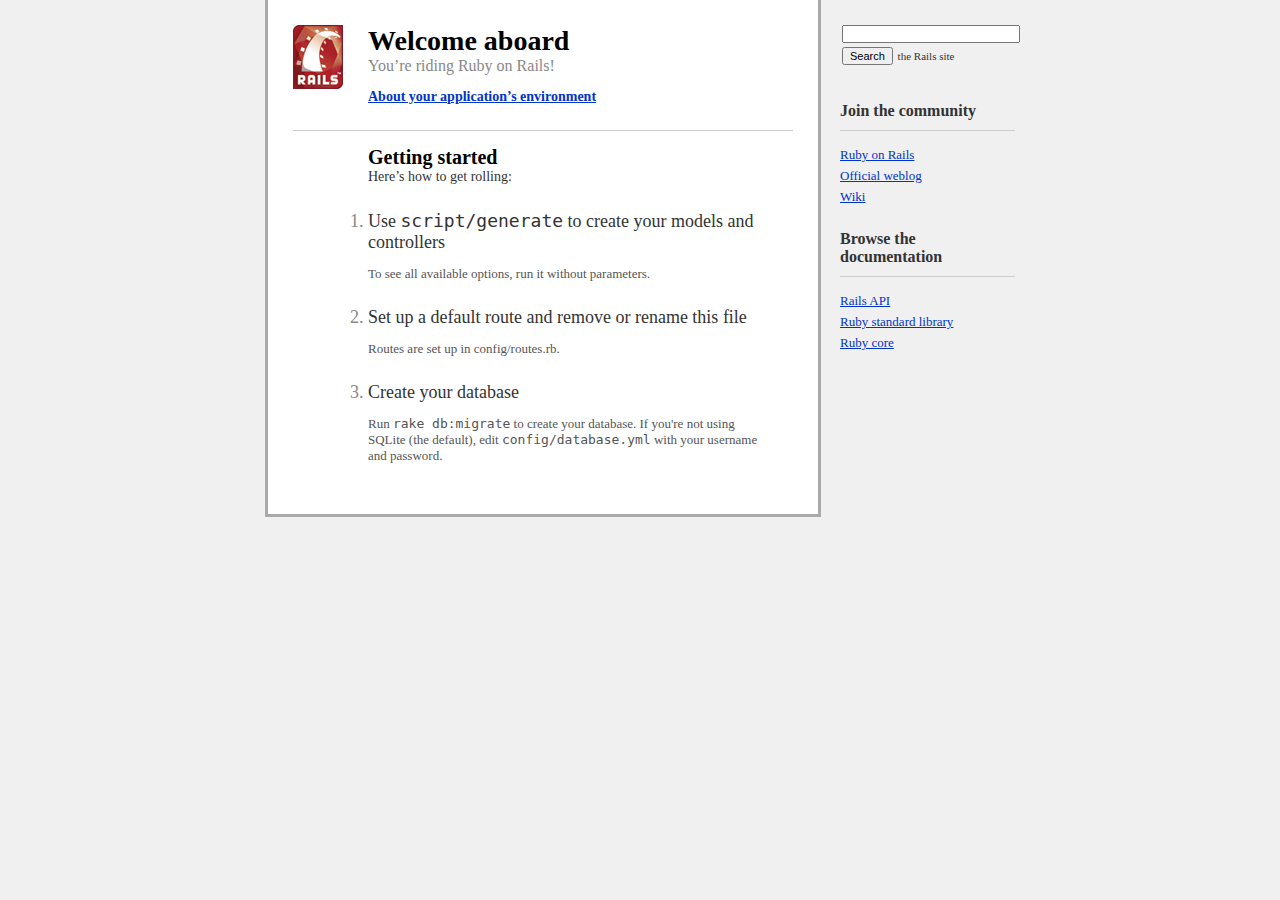
<file: vendor/rails/railties/html/index.html>
<!DOCTYPE html PUBLIC "-//W3C//DTD XHTML 1.0 Transitional//EN"
        "http://www.w3.org/TR/xhtml1/DTD/xhtml1-transitional.dtd">
<html>
  <head>
    <meta http-equiv="Content-type" content="text/html; charset=utf-8" />
    <title>Ruby on Rails: Welcome aboard</title>
    <style type="text/css" media="screen">
      body {
        margin: 0;
        margin-bottom: 25px;
        padding: 0;
        background-color: #f0f0f0;
        font-family: "Lucida Grande", "Bitstream Vera Sans", "Verdana";
        font-size: 13px;
        color: #333;
      }
      
      h1 {
        font-size: 28px;
        color: #000;
      }
      
      a  {color: #03c}
      a:hover {
        background-color: #03c;
        color: white;
        text-decoration: none;
      }
      
      
      #page {
        background-color: #f0f0f0;
        width: 750px;
        margin: 0;
        margin-left: auto;
        margin-right: auto;
      }
      
      #content {
        float: left;
        background-color: white;
        border: 3px solid #aaa;
        border-top: none;
        padding: 25px;
        width: 500px;
      }
      
      #sidebar {
        float: right;
        width: 175px;
      }

      #footer {
        clear: both;
      }
      

      #header, #about, #getting-started {
        padding-left: 75px;
        padding-right: 30px;
      }


      #header {
        background-image: url("images/rails.png");
        background-repeat: no-repeat;
        background-position: top left;
        height: 64px;
      }
      #header h1, #header h2 {margin: 0}
      #header h2 {
        color: #888;
        font-weight: normal;
        font-size: 16px;
      }
      
      
      #about h3 {
        margin: 0;
        margin-bottom: 10px;
        font-size: 14px;
      }
      
      #about-content {
        background-color: #ffd;
        border: 1px solid #fc0;
        margin-left: -11px;
      }
      #about-content table {
        margin-top: 10px;
        margin-bottom: 10px;
        font-size: 11px;
        border-collapse: collapse;
      }
      #about-content td {
        padding: 10px;
        padding-top: 3px;
        padding-bottom: 3px;
      }
      #about-content td.name  {color: #555}
      #about-content td.value {color: #000}
      
      #about-content.failure {
        background-color: #fcc;
        border: 1px solid #f00;
      }
      #about-content.failure p {
        margin: 0;
        padding: 10px;
      }
      
      
      #getting-started {
        border-top: 1px solid #ccc;
        margin-top: 25px;
        padding-top: 15px;
      }
      #getting-started h1 {
        margin: 0;
        font-size: 20px;
      }
      #getting-started h2 {
        margin: 0;
        font-size: 14px;
        font-weight: normal;
        color: #333;
        margin-bottom: 25px;
      }
      #getting-started ol {
        margin-left: 0;
        padding-left: 0;
      }
      #getting-started li {
        font-size: 18px;
        color: #888;
        margin-bottom: 25px;
      }
      #getting-started li h2 {
        margin: 0;
        font-weight: normal;
        font-size: 18px;
        color: #333;
      }
      #getting-started li p {
        color: #555;
        font-size: 13px;
      }
      
      
      #search {
        margin: 0;
        padding-top: 10px;
        padding-bottom: 10px;
        font-size: 11px;
      }
      #search input {
        font-size: 11px;
        margin: 2px;
      }
      #search-text {width: 170px}
      
      
      #sidebar ul {
        margin-left: 0;
        padding-left: 0;
      }
      #sidebar ul h3 {
        margin-top: 25px;
        font-size: 16px;
        padding-bottom: 10px;
        border-bottom: 1px solid #ccc;
      }
      #sidebar li {
        list-style-type: none;
      }
      #sidebar ul.links li {
        margin-bottom: 5px;
      }
      
    </style>
    <script type="text/javascript" src="javascripts/prototype.js"></script>
    <script type="text/javascript" src="javascripts/effects.js"></script>
    <script type="text/javascript">
      function about() {
        if (Element.empty('about-content')) {
          new Ajax.Updater('about-content', 'rails/info/properties', {
            method:     'get',
            onFailure:  function() {Element.classNames('about-content').add('failure')},
            onComplete: function() {new Effect.BlindDown('about-content', {duration: 0.25})}
          });
        } else {
          new Effect[Element.visible('about-content') ? 
            'BlindUp' : 'BlindDown']('about-content', {duration: 0.25});
        }
      }
      
      window.onload = function() {
        $('search-text').value = '';
        $('search').onsubmit = function() {
          $('search-text').value = 'site:rubyonrails.org ' + $F('search-text');
        }
      }
    </script>
  </head>
  <body>
    <div id="page">
      <div id="sidebar">
        <ul id="sidebar-items">
          <li>
            <form id="search" action="http://www.google.com/search" method="get">
              <input type="hidden" name="hl" value="en" />
              <input type="text" id="search-text" name="q" value="site:rubyonrails.org " />
              <input type="submit" value="Search" /> the Rails site
            </form>
          </li>
        
          <li>
            <h3>Join the community</h3>
            <ul class="links">
              <li><a href="http://www.rubyonrails.org/">Ruby on Rails</a></li>
              <li><a href="http://weblog.rubyonrails.org/">Official weblog</a></li>
              <li><a href="http://wiki.rubyonrails.org/">Wiki</a></li>
            </ul>
          </li>
          
          <li>
            <h3>Browse the documentation</h3>
            <ul class="links">
              <li><a href="http://api.rubyonrails.org/">Rails API</a></li>
              <li><a href="http://stdlib.rubyonrails.org/">Ruby standard library</a></li>
              <li><a href="http://corelib.rubyonrails.org/">Ruby core</a></li>
            </ul>
          </li>
        </ul>
      </div>

      <div id="content">
        <div id="header">
          <h1>Welcome aboard</h1>
          <h2>You&rsquo;re riding Ruby on Rails!</h2>
        </div>

        <div id="about">
          <h3><a href="rails/info/properties" onclick="about(); return false">About your application&rsquo;s environment</a></h3>
          <div id="about-content" style="display: none"></div>
        </div>
        
        <div id="getting-started">
          <h1>Getting started</h1>
          <h2>Here&rsquo;s how to get rolling:</h2>
          
          <ol>          
            <li>
              <h2>Use <tt>script/generate</tt> to create your models and controllers</h2>
              <p>To see all available options, run it without parameters.</p>
            </li>
            
            <li>
              <h2>Set up a default route and remove or rename this file</h2>
              <p>Routes are set up in config/routes.rb.</p>
            </li>

            <li>
              <h2>Create your database</h2>
              <p>Run <tt>rake db:migrate</tt> to create your database. If you're not using SQLite (the default), edit <tt>config/database.yml</tt> with your username and password.</p>
            </li>
          </ol>
        </div>
      </div>
      
      <div id="footer">&nbsp;</div>
    </div>
  </body>
</html>
</file>
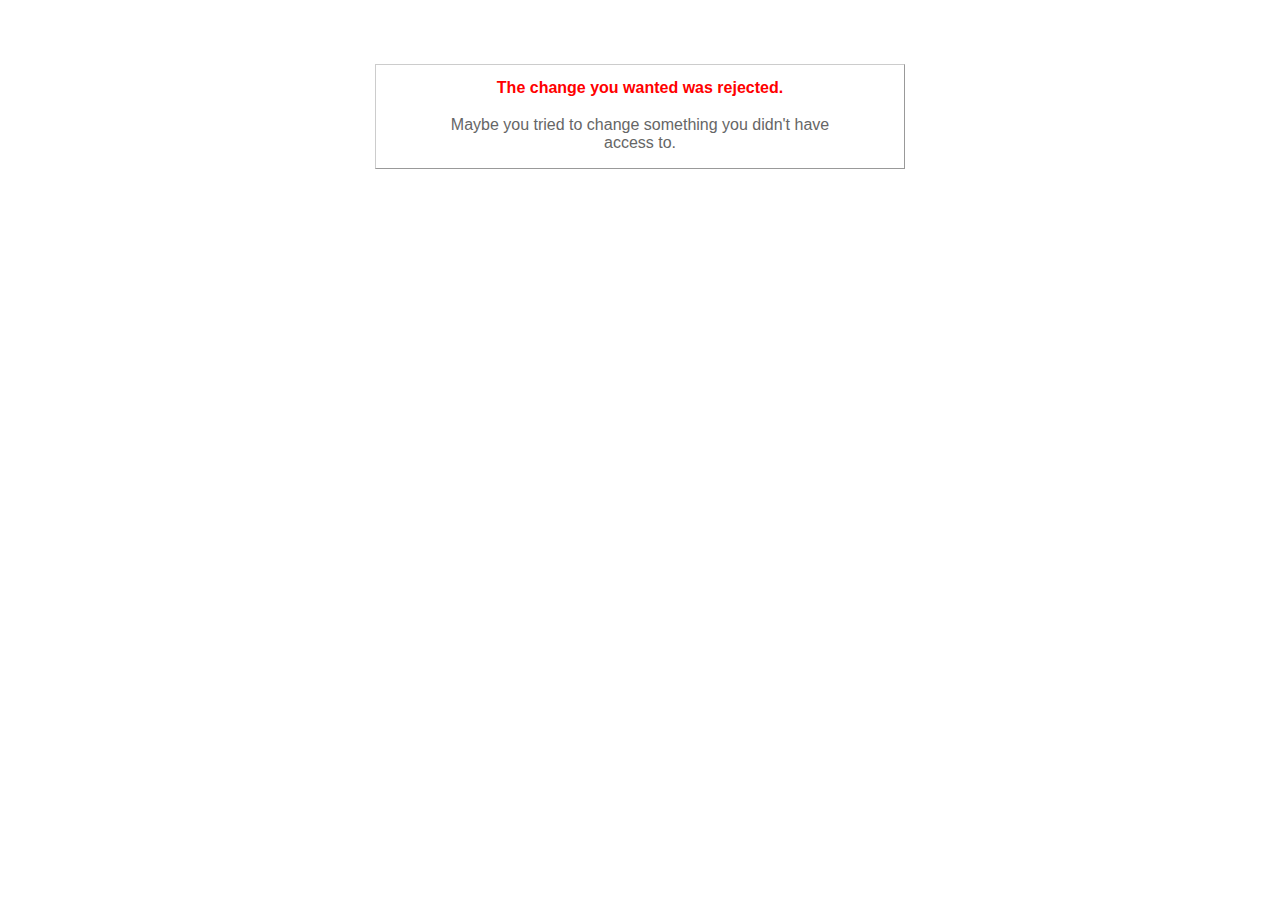
<file: vendor/rails/railties/html/422.html>
<!DOCTYPE html PUBLIC "-//W3C//DTD XHTML 1.0 Transitional//EN"
       "http://www.w3.org/TR/xhtml1/DTD/xhtml1-transitional.dtd">

<html xmlns="http://www.w3.org/1999/xhtml" xml:lang="en" lang="en">

<head>
  <meta http-equiv="content-type" content="text/html; charset=UTF-8" />
  <title>The change you wanted was rejected (422)</title>
	<style type="text/css">
		body { background-color: #fff; color: #666; text-align: center; font-family: arial, sans-serif; }
		div.dialog {
			width: 25em;
			padding: 0 4em;
			margin: 4em auto 0 auto;
			border: 1px solid #ccc;
			border-right-color: #999;
			border-bottom-color: #999;
		}
		h1 { font-size: 100%; color: #f00; line-height: 1.5em; }
	</style>
</head>

<body>
  <!-- This file lives in public/422.html -->
  <div class="dialog">
    <h1>The change you wanted was rejected.</h1>
    <p>Maybe you tried to change something you didn't have access to.</p>
  </div>
</body>
</html>
</file>
